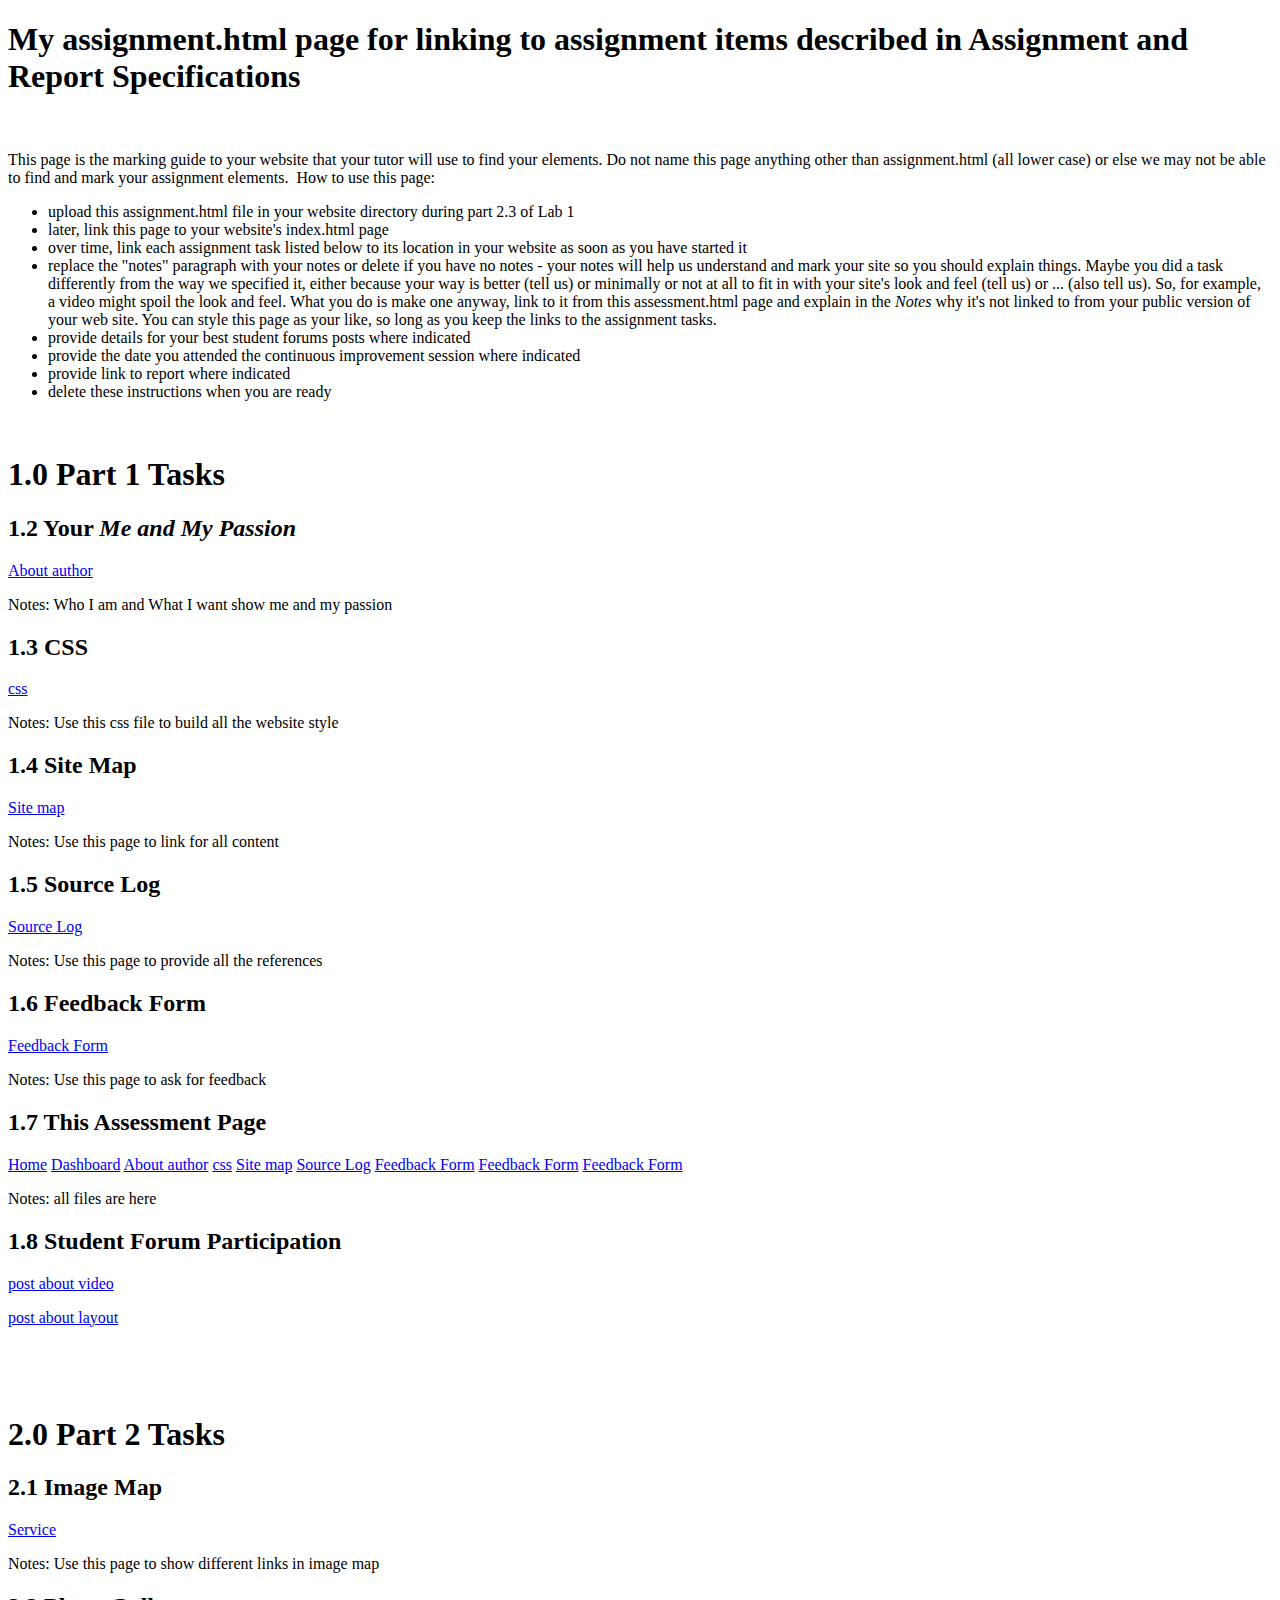
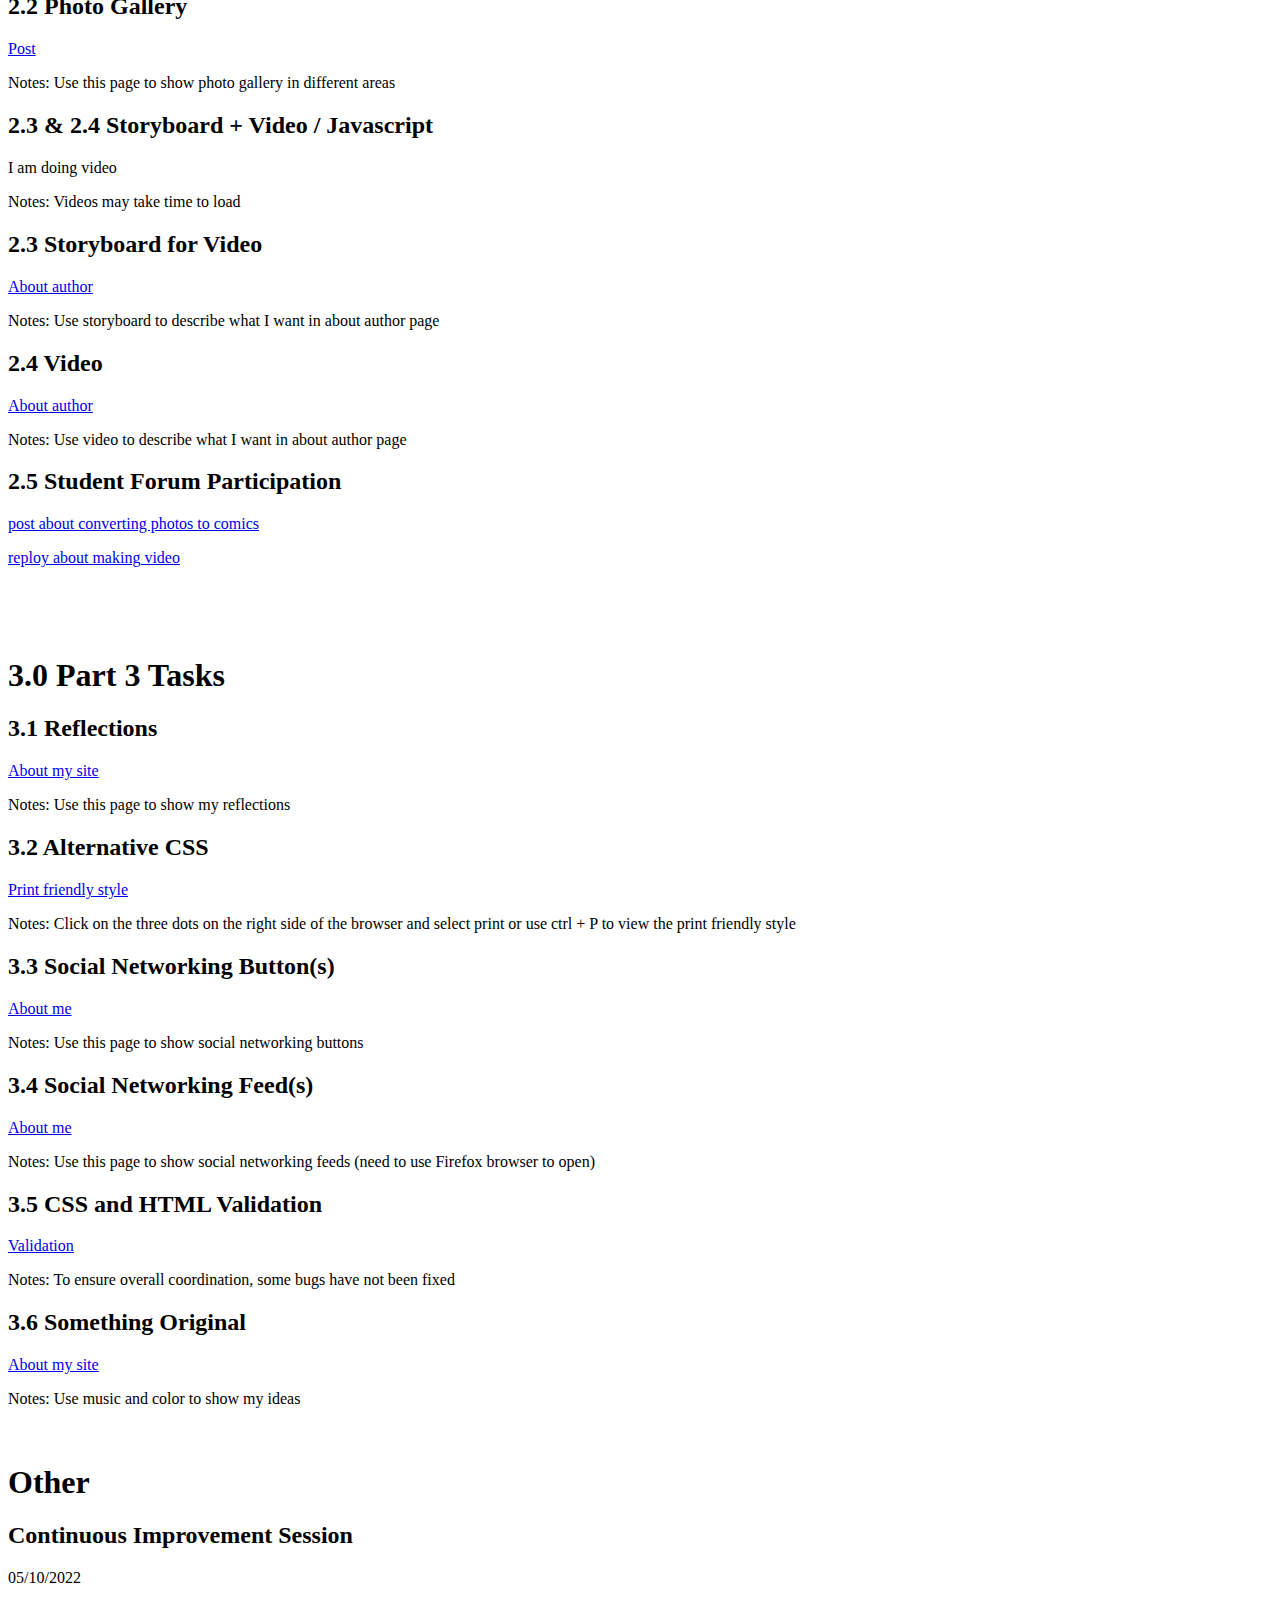
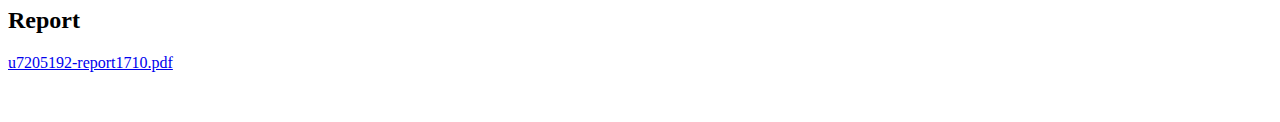
<file: assignment.html>
<!DOCTYPE html PUBLIC "-//W3C//DTD HTML 4.01//EN" "http://www.w3.org/TR/html4/strict.dtd">
<!-- saved from url=(0094)https://wattlecourses.anu.edu.au/pluginfile.php/3114666/mod_resource/content/7/assignment.html -->
<html><head><meta http-equiv="Content-Type" content="text/html; charset=UTF-8">

  <meta http-equiv="Content-Style-Type" content="text/css">
  <title>assignment.html required page</title>
  <meta name="Generator" content="Cocoa HTML Writer">
  <meta name="CocoaVersion" content="1038.36">
  </head>
<body>
<h1><b> My assignment.html page for linking to assignment items described in Assignment and Report Specifications</b></h1>
<p><br></p>
<p>This page is the marking guide to your website that your tutor will use to find your elements.  Do not name this page anything other than assignment.html (all lower case) or else we may not be able to find and mark your assignment elements.<span>&nbsp; </span>How to use this page:</p>
<ul>
  <li>upload this assignment.html file in your website directory during part 2.3 of Lab 1</li>
  <li>later, link this page to your website's index.html page</li>
  <li>over time, link each assignment task listed below to its location in your website as soon as you have started it</li>
  <li>replace the "notes" paragraph with your notes or
delete if you have no notes - your notes will help us understand and
mark your site so you should explain things. Maybe you did a task
differently from the way we specified it, either because your way is
better (tell us) or minimally or not at all to fit in with your site's
look and feel (tell us) or ... (also tell us). So, for example, a video
might spoil the look and feel. What you do is make one anyway, link to
it from this assessment.html page and explain in the <i>Notes</i> why
it's not linked to from your public version of your web site. You can
style this page as your like, so long as you keep the links to the
assignment tasks.</li>
  <li>provide details for your best student forums posts where indicated</li>
  <li>provide the date you attended the continuous improvement session where indicated</li>
  <li>provide link to report where indicated</li>
  <li>delete these instructions when you are ready</li>
</ul>
<p><br></p>
<h1><b>1.0 Part 1 Tasks</b></h1>
<h2><b>1.2 Your <i>Me and My Passion</i></b></h2>
<p><a href="author.html">About author</a></p>
<p>Notes: Who I am and What I want show me and my passion</p>
<h2><b>1.3 CSS</b></h2>
<p><a href="my passion.css">css</a></p>
<p>Notes: Use this css file to build all the website style</p>
<h2><b>1.4 Site Map</b></h2>
<p><a href="sitemap.html">Site map</a></p>
<p>Notes: Use this page to link for all content</p>
<h2><b>1.5 Source Log</b></h2>
<p><a href="source log.html">Source Log</a></p>
<p>Notes: Use this page to provide all the references</p>
<h2><b>1.6 Feedback Form</b></h2>
<p><a href="feedback.html">Feedback Form</a></p>
<p>Notes: Use this page to ask for feedback</p>
<h2><b>1.7 This Assessment Page</b></h2>
<p>
<a href="index.html">Home</a>
<a href="dashboard.html">Dashboard</a>
<a href="author.html">About author</a>
<a href="my passion.css">css</a>
<a href="sitemap.html">Site map</a>
<a href="source log.html">Source Log</a>
<a href="feedback.html">Feedback Form</a>
<a href="post.html">Feedback Form</a>
<a href="service.html">Feedback Form</a>
</p>
<p>Notes: all files are here</p>
<h2><b>1.8 Student Forum Participation</b></h2>
<p><a href="https://piazza.com/class/l5uum2bv4ahkr/post/410">post about video</a></p>
<p><a href="https://piazza.com/class/l5uum2bv4ahkr/post/411">post about layout</a></p>
<p><br></p>
<p><br></p>

<h1><b>2.0 Part 2 Tasks</b></h1>
<h2><b>2.1 Image Map</b></h2>
<p><a href="service.html">Service</a></p>
<p>Notes: Use this page to show different links in image map</p>
<h2><b>2.2 Photo Gallery</b></h2>
<p><a href="post.html">Post</a></p>
<p>Notes: Use this page to show photo gallery in different areas</p>
<h2><b>2.3 &amp; 2.4 Storyboard + Video / Javascript</b></h2>
<p>I am doing video</p>
<p>Notes: Videos may take time to load</p>
<h2><b>2.3 Storyboard for Video </b></h2>
<p><a href="author.html">About author</a></p>
<p>Notes: Use storyboard to describe what I want in about author page</p>
<h2><b>2.4 Video</b></h2>
<p><a href="author.html">About author</a></p>
<p>Notes: Use video to describe what I want in about author page</p>
<h2><b>2.5 Student Forum Participation</b></h2>
<p><a href="https://piazza.com/class/l5uum2bv4ahkr/post/664">post about converting photos to comics</a></p>
<p><a href="https://piazza.com/class/l5uum2bv4ahkr/post/663">reploy about making video</a></p>
<p><br></p>
<p><br></p>

<h1><b>3.0 Part 3 Tasks</b></h1>
<h2><b>3.1 Reflections</b></h2>
<p><a href="site.html">About my site</a></p>
<p>Notes: Use this page to show my reflections</p>
<h2><b>3.2 Alternative CSS</b></h2>
<p><a href="print.css">Print friendly style</a></p>
<p>Notes: Click on the three dots on the right side of the browser and select print or use ctrl + P to view the print friendly style</p>
<h2><b>3.3 Social Networking Button(s)</b></h2>
<p><a href="author.html">About me</a></p>
<p>Notes: Use this page to show social networking buttons</p>
<h2><b>3.4 Social Networking Feed(s)</b></h2>
<p><a href="author.html">About me</a></p>
<p>Notes: Use this page to show social networking feeds (need to use Firefox browser to open)</p>
<h2><b>3.5 CSS and HTML Validation</b></h2>
<p><a href="check.html">Validation</a></p>
<p>Notes: To ensure overall coordination, some bugs have not been fixed</p>
<h2><b>3.6 Something Original</b></h2>
<p><a href="site.html">About my site</a></p>
<p>Notes: Use music and color to show my ideas</p>
<p><br></p>
<h1><b>Other</b></h1>
<h2><b>Continuous Improvement Session</b></h2>
<p>05/10/2022</p>
<h2><b>Report</b></h2>
<p><a href="u7205192-report1710.pdf">u7205192-report1710.pdf</a></p>
<p><br></p>
</body></html>
</file>
